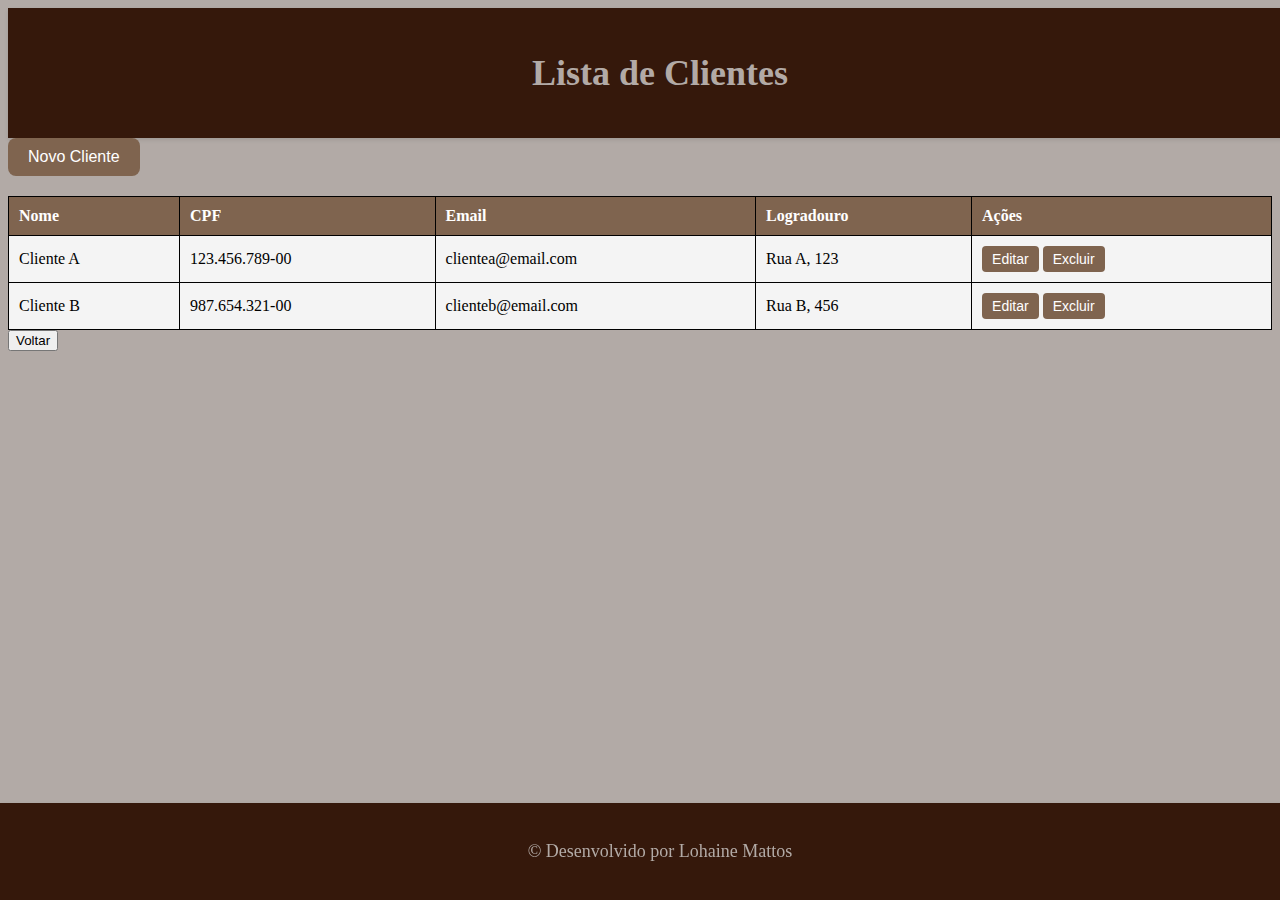
<file: vps-pfe/front/clientes.html>
<!DOCTYPE html>
<html lang="en">
<head>
    <meta charset="UTF-8">
    <meta name="viewport" content="width=device-width, initial-scale=1.0">
    <link rel="stylesheet" href="style1.css">
    <link rel="stylesheet" href="../css/header.css">
    <link rel="stylesheet" href="../css/footer.css">
    <title>Lista de Clientes</title>
</head>
<body>
    <header>
        <h1>Lista de Clientes</h1>
    </header>
    <div class="container">
        <button id="novo-cliente-btn" class="novo-produto-btn">Novo Cliente</button>
        <div id="clientes-list" class="produtos-list">
            <!-- A tabela será carregada aqui pelo script -->
        </div>
        <button onclick="navigateTo('index.html')">Voltar</button>
    </div>

    <!-- Modal para cadastro de novo cliente -->
    <div id="modal-cadastro-cliente" class="modal hidden">
        <div class="modal-content">
            <h2>Cadastrar Novo Cliente</h2>
            <form id="form-cadastro-cliente">
                <label for="nome">Nome:</label>
                <input type="text" id="nome" name="nome" required>
                <label for="cpf">CPF:</label>
                <input type="text" id="cpf" name="cpf" required>
                <label for="email">Email:</label>
                <input type="email" id="email" name="email" required>
                <label for="logradouro">Logradouro:</label>
                <input type="text" id="logradouro" name="logradouro" required>
                <button type="submit">Salvar</button>
                <button type="button" id="fechar-modal-cliente">Cancelar</button>
            </form>
        </div>
    </div>
    
    <footer>
        <p>&copy; Desenvolvido por Lohaine Mattos</p>
    </footer>
    <script src="scriptcliente.js"></script>
</body>
</html>
</file>
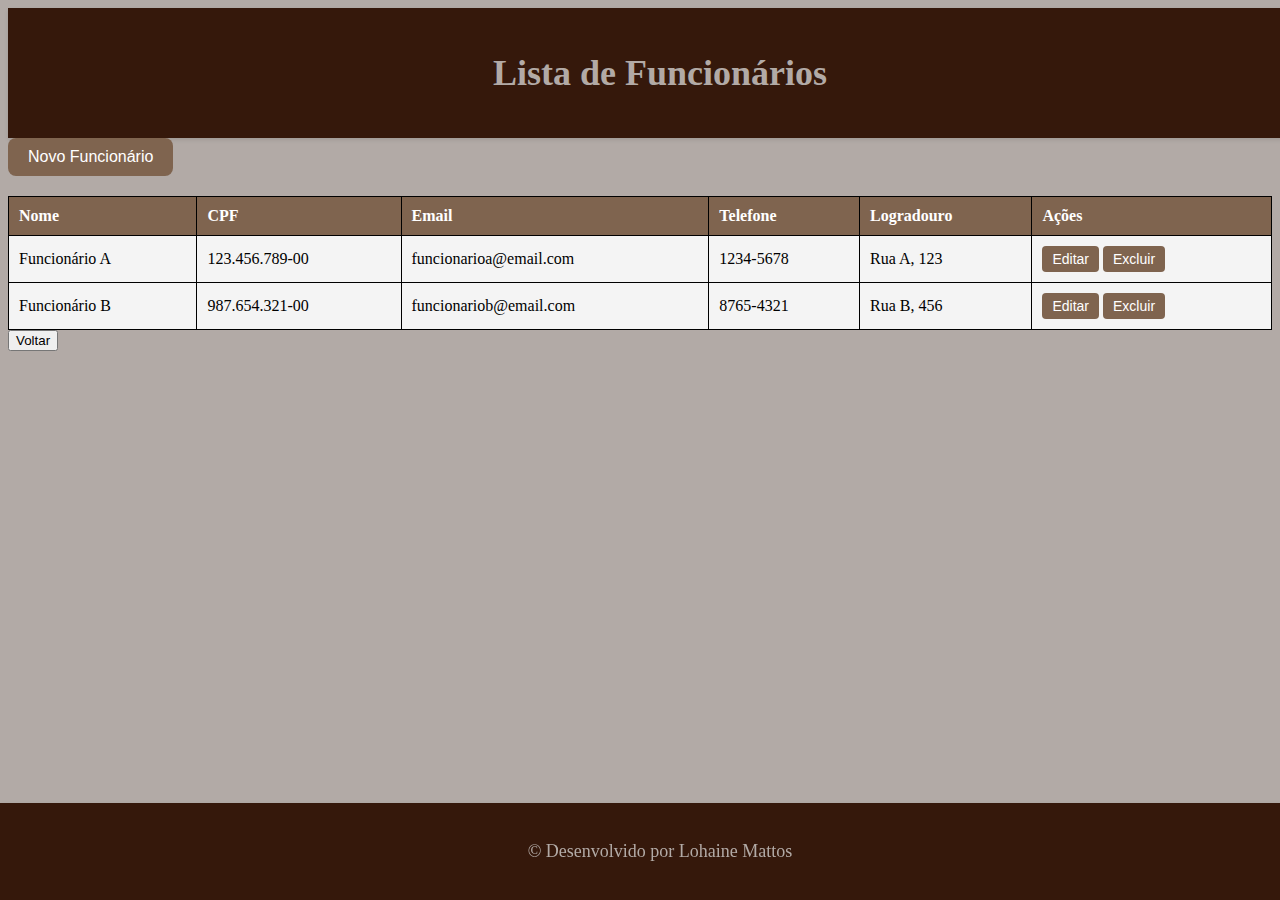
<file: vps-pfe/front/funcionarios.html>
<!DOCTYPE html>
<html lang="en">
<head>
    <meta charset="UTF-8">
    <meta name="viewport" content="width=device-width, initial-scale=1.0">
    <link rel="stylesheet" href="style1.css">
    <link rel="stylesheet" href="../css/header.css">
    <link rel="stylesheet" href="../css/footer.css">
    <title>Lista de Funcionários</title>
</head>
<body>
    <header>
        <h1>Lista de Funcionários</h1>
    </header>
    <div class="container">
        <button id="novo-funcionario-btn" class="novo-produto-btn">Novo Funcionário</button>
        <div id="funcionarios-list" class="produtos-list">
            <!-- A tabela será carregada aqui pelo script -->
        </div>
        <button onclick="navigateTo('index.html')">Voltar</button>
    </div>

    <!-- Modal para cadastro de novo funcionário -->
    <div id="modal-cadastro-funcionario" class="modal hidden">
        <div class="modal-content">
            <h2>Cadastrar Novo Funcionário</h2>
            <form id="form-cadastro-funcionario">
                <label for="nome">Nome:</label>
                <input type="text" id="nome" name="nome" required>
                <label for="cpf">CPF:</label>
                <input type="text" id="cpf" name="cpf" required>
                <label for="email">Email:</label>
                <input type="email" id="email" name="email" required>
                <label for="telefone">Telefone:</label>
                <input type="text" id="telefone" name="telefone" required>
                <label for="logradouro">Logradouro:</label>
                <input type="text" id="logradouro" name="logradouro" required>
                <button type="submit">Salvar</button>
                <button type="button" id="fechar-modal-funcionario">Cancelar</button>
            </form>
        </div>
    </div>
    <footer>
        <p>&copy; Desenvolvido por Lohaine Mattos</p>
    </footer>
    <script src="scriptfuncionario.js"></script>
</body>
</html>
</file>
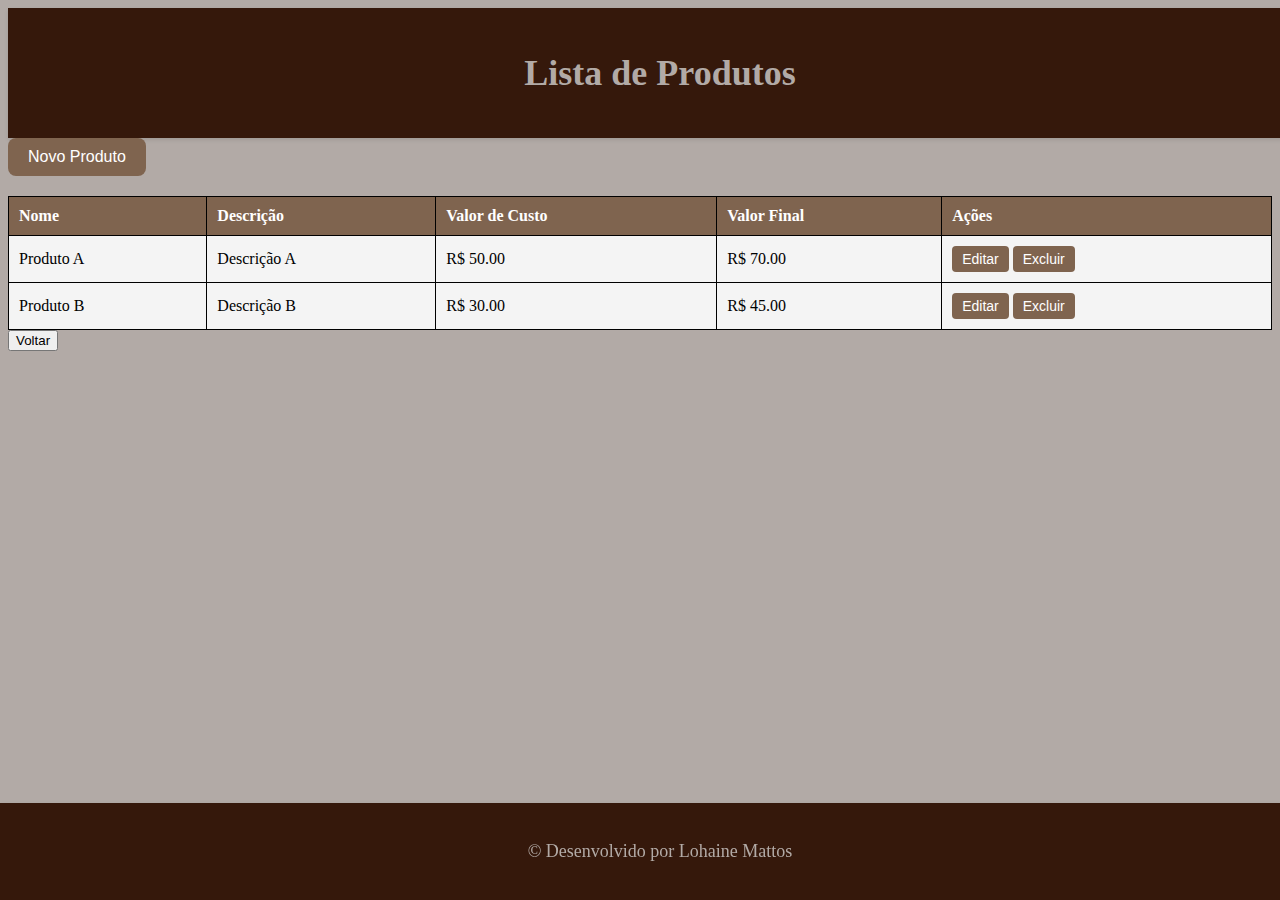
<file: vps-pfe/front/produtos.html>
<!DOCTYPE html>
<html lang="en">
<head>
    <meta charset="UTF-8">
    <meta name="viewport" content="width=device-width, initial-scale=1.0">
    <link rel="stylesheet" href="style1.css">
    <link rel="stylesheet" href="../css/header.css">
    <link rel="stylesheet" href="../css/footer.css">
    <title>Lista de Produtos</title>
</head>
<body>
    <header>
        <h1>Lista de Produtos</h1>
    </header>
    <div class="container">
        <button id="novo-produto-btn" class="novo-produto-btn">Novo Produto</button>
        <div id="produtos-list" class="produtos-list">
            <!-- A tabela será carregada aqui pelo script -->
        </div>
        <button onclick="navigateTo('index.html')">Voltar</button>
    </div>

    <!-- Modal para cadastro de novo produto -->
    <div id="modal-cadastro" class="modal hidden">
        <div class="modal-content">
            <h2>Cadastrar Novo Produto</h2>
            <form id="form-cadastro">
                <label for="nome">Nome:</label>
                <input type="text" id="nome" name="nome" required>
                <label for="descricao">Descrição:</label>
                <textarea id="descricao" name="descricao" required></textarea>
                <label for="preco-custo">Valor de Custo:</label>
                <input type="number" id="preco-custo" name="preco-custo" step="0.01" required>
                <label for="preco-venda">Valor Final:</label>
                <input type="number" id="preco-venda" name="preco-venda" step="0.01" required>
                <button type="submit">Salvar</button>
                <button type="button" id="fechar-modal">Cancelar</button>
            </form>
        </div>
    </div>
    <footer>
        <p>&copy; Desenvolvido por Lohaine Mattos</p>
    </footer>
    <script src="scriptproduto.js"></script>
</body>
</html>
</file>
<file: vps-pfe/front/style1.css>
.novo-produto-btn {
    background-color: #7f644f;
    color: white;
    border: none;
    padding: 10px 20px;
    border-radius: 8px;
    cursor: pointer;
    font-size: 16px;
}

.novo-produto-btn:hover {
    background-color: #5e4a3a;
}

.modal {
    position: fixed;
    top: 0;
    left: 0;
    width: 100%;
    height: 100%;
    background-color: rgba(0, 0, 0, 0.5);
    display: flex;
    justify-content: center;
    align-items: center;
    z-index: 1000;
}

.modal.hidden {
    display: none;
}

.modal-content {
    background-color: white;
    padding: 20px;
    border-radius: 8px;
    width: 400px;
    box-shadow: 0 2px 4px rgba(0, 0, 0, 0.2);
}

.modal-content h2 {
    margin-top: 0;
}

.modal-content form {
    display: flex;
    flex-direction: column;
    gap: 10px;
}

.modal-content button {
    padding: 10px;
    border: none;
    border-radius: 8px;
    cursor: pointer;
}

.modal-content button[type="submit"] {
    background-color: #7f644f;
    color: white;
}

.modal-content button[type="submit"]:hover {
    background-color: #5e4a3a;
}

.modal-content button#fechar-modal {
    background-color: #ccc;
}

.modal-content button#fechar-modal:hover {
    background-color: #aaa;
}

table {
    width: 100%;
    border-collapse: collapse;
    margin-top: 20px;
}

th, td {
    padding: 10px;
    border: 1px solid #000;
    text-align: left;
}

th {
    background-color: #7f644f;
    color: white;
}

td {
    background-color: #f4f4f4;
}

.edit-btn, .delete-btn {
    background-color: #7f644f;
    color: white;
    border: none;
    padding: 5px 10px;
    border-radius: 4px;
    cursor: pointer;
    font-size: 14px;
}

.edit-btn:hover, .delete-btn:hover {
    background-color: #5e4a3a;
}

body{
    background: #b2aaa6;
}

footer{
    bottom: 0;
    left: 0;
    position: fixed;
}
</file>
<file: vps-pfe/css/header.css>
header{
        background-color: #35180b;
        color: #b2aaa6;
        text-align: center;
        padding: 20px;
        width: 100%;
        box-shadow: 0 2px 4px rgba(0, 0, 0, 0.1); /* Adiciona uma leve sombra */
        margin: 0;
        font-size: 18px;
    }
</file>
<file: vps-pfe/css/footer.css>
footer {
    background-color: #35180b;
    color: #b2aaa6;
    text-align: center;
    padding: 20px;
    width: 100%;
    box-shadow: 0 2px 4px rgba(0, 0, 0, 0.1); /* Adiciona uma leve sombra */
    margin: 0;
    font-size: 18px;
}
</file>
